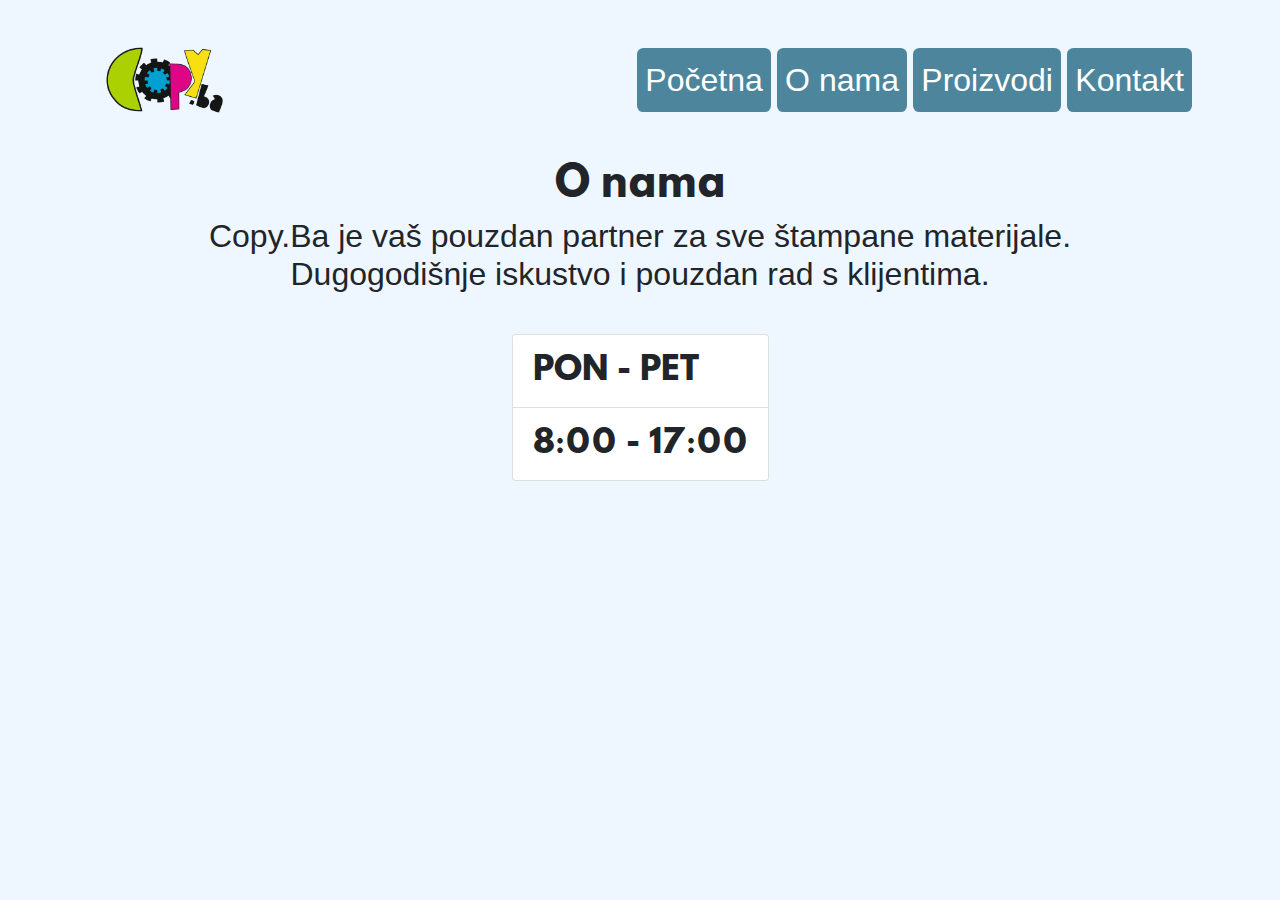
<file: about.html>
<!DOCTYPE html>
<html lang="en">

<head>
    <meta charset="UTF-8">
    <meta name="viewport" content="width=device-width, initial-scale=1.0">
    <title>Modern Bootstrap Navbar</title>
    <link rel="stylesheet" href="style.css">
    <!-- Bootstrap CSS -->
    <link rel="stylesheet" href="https://stackpath.bootstrapcdn.com/bootstrap/4.5.2/css/bootstrap.min.css">
    <!-- Font Awesome CSS for icons -->
    <link rel="stylesheet" href="https://cdnjs.cloudflare.com/ajax/libs/font-awesome/5.15.3/css/all.min.css">
    <style>
        /* Custom CSS for Navbar */
        .navbar-custom {
            background-color: #EEF7FF;
            /* Change navbar background color */
        }

        .navbar-custom .navbar-brand {
            color: #000000;
            /* Change brand text color */
        }

        .navbar-custom .navbar-nav .nav-link {
            color: #ffffff;
            /* Change nav link text color */
        }

        .navbar-custom .navbar-nav .nav-link:hover {
            color: #bbb;
            /* Change nav link hover color */
        }

        .navbar-custom .navbar-toggler {
            border-color: #fff;
            /* Change navbar toggler color */
        }

        .navbar-custom .navbar-toggler-icon {
            background-color: #ffffff;
            /* Change navbar toggler icon color */
        }
    </style>
</head>

<body style="background-color: #EEF7FF;">

    <nav class="navbar navbar-expand-lg navbar-custom">
        <div class="container">

            <img src="images/bgrmLOGO.png" alt="" style="width: 10em; width: 10em;">
            <button class="navbar-toggler" type="button" data-toggle="collapse" data-target="#navbarNav"
                aria-controls="navbarNav" aria-expanded="false" aria-label="Toggle navigation">
                <span class="navbar-toggler-icon">
                    <svg viewBox="0 0 24 24" fill="none" xmlns="http://www.w3.org/2000/svg">
                        <g id="SVGRepo_bgCarrier" stroke-width="0"></g>
                        <g id="SVGRepo_tracerCarrier" stroke-linecap="round" stroke-linejoin="round"></g>
                        <g id="SVGRepo_iconCarrier">
                            <path d="M4 18L20 18" stroke="#000000" stroke-width="2" stroke-linecap="round"></path>
                            <path d="M4 12L20 12" stroke="#000000" stroke-width="2" stroke-linecap="round"></path>
                            <path d="M4 6L20 6" stroke="#000000" stroke-width="2" stroke-linecap="round"></path>
                        </g>
                    </svg>
                </span>
            </button>
            <div class="collapse navbar-collapse justify-content-end" id="navbarNav">
                <ul class="navbar-nav">
                    <li class="nav-item active">
                        <a class="nav-link paddingnav" href="index.html" style="font-size: 2em;">Početna</a>
                    </li>
                    <li class="nav-item">
                        <a class="nav-link paddingnav" href="about.html" style="font-size: 2em;">O nama</a>
                    </li>
                    <li class="nav-item">
                        <a class="nav-link paddingnav" href="products.html" style="font-size: 2em;">Proizvodi</a>
                    </li>
                    <li class="nav-item">
                        <a class="nav-link paddingnav" href="contact.html" style="font-size: 2em;">Kontakt</a>
                    </li>
                </ul>
            </div>
        </div>
    </nav>

    <!-- jQuery and Bootstrap JS -->
    <script src="https://code.jquery.com/jquery-3.5.1.slim.min.js"></script>
    <script src="https://cdn.jsdelivr.net/npm/@popperjs/core@2.5.4/dist/umd/popper.min.js"></script>
    <script src="https://stackpath.bootstrapcdn.com/bootstrap/4.5.2/js/bootstrap.min.js"></script>

    <div class="mainStuff">

        <h1 class="catch">O nama</h1>
        <h2 class="secondTxt">Copy.Ba je vaš pouzdan partner za sve štampane materijale. <br> Dugogodišnje iskustvo i pouzdan rad s klijentima.</h2>

        <ul class="list-group" style="font-family: Deafult; font-size: 2em; margin: 1em;">
            <li class="list-group-item">PON - PET</li>
            <li class="list-group-item">8:00 - 17:00</li>
        </ul>


          


    </div>



    </div>







</body>

</html>
</file>
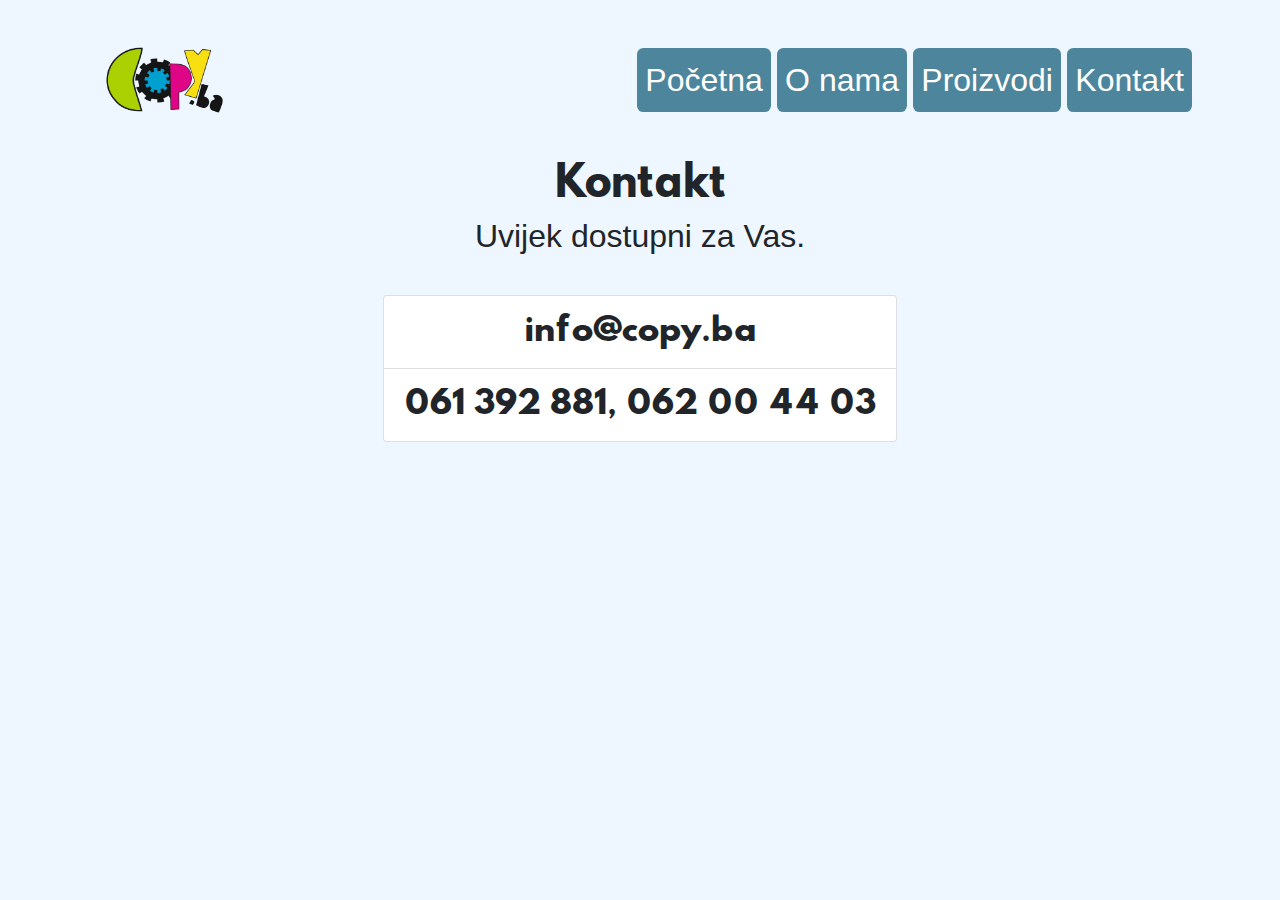
<file: contact.html>
<!DOCTYPE html>
<html lang="en">

<head>
    <meta charset="UTF-8">
    <meta name="viewport" content="width=device-width, initial-scale=1.0">
    <title>Modern Bootstrap Navbar</title>
    <link rel="stylesheet" href="style.css">
    <!-- Bootstrap CSS -->
    <link rel="stylesheet" href="https://stackpath.bootstrapcdn.com/bootstrap/4.5.2/css/bootstrap.min.css">
    <!-- Font Awesome CSS for icons -->
    <link rel="stylesheet" href="https://cdnjs.cloudflare.com/ajax/libs/font-awesome/5.15.3/css/all.min.css">
    <style>
        /* Custom CSS for Navbar */
        .navbar-custom {
            background-color: #EEF7FF;
            /* Change navbar background color */
        }

        .navbar-custom .navbar-brand {
            color: #000000;
            /* Change brand text color */
        }

        .navbar-custom .navbar-nav .nav-link {
            color: #ffffff;
            /* Change nav link text color */
        }

        .navbar-custom .navbar-nav .nav-link:hover {
            color: #bbb;
            /* Change nav link hover color */
        }

        .navbar-custom .navbar-toggler {
            border-color: #fff;
            /* Change navbar toggler color */
        }

        .navbar-custom .navbar-toggler-icon {
            background-color: #ffffff;
            /* Change navbar toggler icon color */
        }
    </style>
</head>

<body style="background-color: #EEF7FF;">

    <nav class="navbar navbar-expand-lg navbar-custom">
        <div class="container">

            <img src="images/bgrmLOGO.png" alt="" style="width: 10em; width: 10em;">
            <button class="navbar-toggler" type="button" data-toggle="collapse" data-target="#navbarNav"
                aria-controls="navbarNav" aria-expanded="false" aria-label="Toggle navigation">
                <span class="navbar-toggler-icon">
                    <svg viewBox="0 0 24 24" fill="none" xmlns="http://www.w3.org/2000/svg">
                        <g id="SVGRepo_bgCarrier" stroke-width="0"></g>
                        <g id="SVGRepo_tracerCarrier" stroke-linecap="round" stroke-linejoin="round"></g>
                        <g id="SVGRepo_iconCarrier">
                            <path d="M4 18L20 18" stroke="#000000" stroke-width="2" stroke-linecap="round"></path>
                            <path d="M4 12L20 12" stroke="#000000" stroke-width="2" stroke-linecap="round"></path>
                            <path d="M4 6L20 6" stroke="#000000" stroke-width="2" stroke-linecap="round"></path>
                        </g>
                    </svg>
                </span>
            </button>
            <div class="collapse navbar-collapse justify-content-end" id="navbarNav">
                <ul class="navbar-nav">
                    <li class="nav-item active">
                        <a class="nav-link paddingnav" href="index.html" style="font-size: 2em;">Početna</a>
                    </li>
                    <li class="nav-item">
                        <a class="nav-link paddingnav" href="about.html" style="font-size: 2em;">O nama</a>
                    </li>
                    <li class="nav-item">
                        <a class="nav-link paddingnav" href="products.html" style="font-size: 2em;">Proizvodi</a>
                    </li>
                    <li class="nav-item">
                        <a class="nav-link paddingnav" href="contact.html" style="font-size: 2em;">Kontakt</a>
                    </li>
                </ul>
            </div>
        </div>
    </nav>

    <!-- jQuery and Bootstrap JS -->
    <script src="https://code.jquery.com/jquery-3.5.1.slim.min.js"></script>
    <script src="https://cdn.jsdelivr.net/npm/@popperjs/core@2.5.4/dist/umd/popper.min.js"></script>
    <script src="https://stackpath.bootstrapcdn.com/bootstrap/4.5.2/js/bootstrap.min.js"></script>

    <div class="mainStuff">

        <h1 class="catch">Kontakt</h1>
        <h2 class="secondTxt">Uvijek dostupni za Vas.</h2>

        <ul class="list-group" style="font-family: Deafult; font-size: 2em; margin: 1em; text-align: center;">
            <li class="list-group-item">info@copy.ba</li>
            <li class="list-group-item">061 392 881, 062 00 44 03</li>
        </ul>



    </div>



    </div>







</body>

</html>
</file>
<file: style.css>
@font-face {
    font-family: Deafult;
    src: url("font/deafultFont.otf");
}
.nav-link.paddingnav {
    background-color: #4D869C;
    border-radius: 0.2em;
    margin: 0.1em;
}

body {
    background-color: #727272;
}


.navbar-brand.ime {
    font-size: 3em;
}

.catch {
    font-family: "Deafult", sans-serif;
}

.mainStuff {
    display: flex;
    justify-content: center;
    align-items: center;
    flex-direction: column;
}

.scroll-container {
    width: 100%;
    overflow-x: auto;
    display: flex;
    justify-content: center;
    align-items: center;
    -webkit-overflow-scrolling: touch;
}

.cards {
    display: flex;
}

.card {
    flex: 0 0 auto; /* Prevent cards from growing */
    margin: 0 10px; /* Adjust spacing between cards */
    width: 18rem; /* Set card width */
}

.secondTxt {
    text-align: center;
}

.table {
    display: flex;

}




@media only screen and (max-width: 481px) {
    body {
        h1 {
            text-align: center;
        }
    }

    .row {
        flex-direction: column;
    }

    .card {
        margin-bottom: 2em;
    }

    .container {
        display: flex;
        justify-content: center;
    }

    html, body {
        overflow-x: hidden;
      }
      body {
        position: relative
      }

      .scroll-container {
        justify-content: flex-start;
      }
}
</file>
